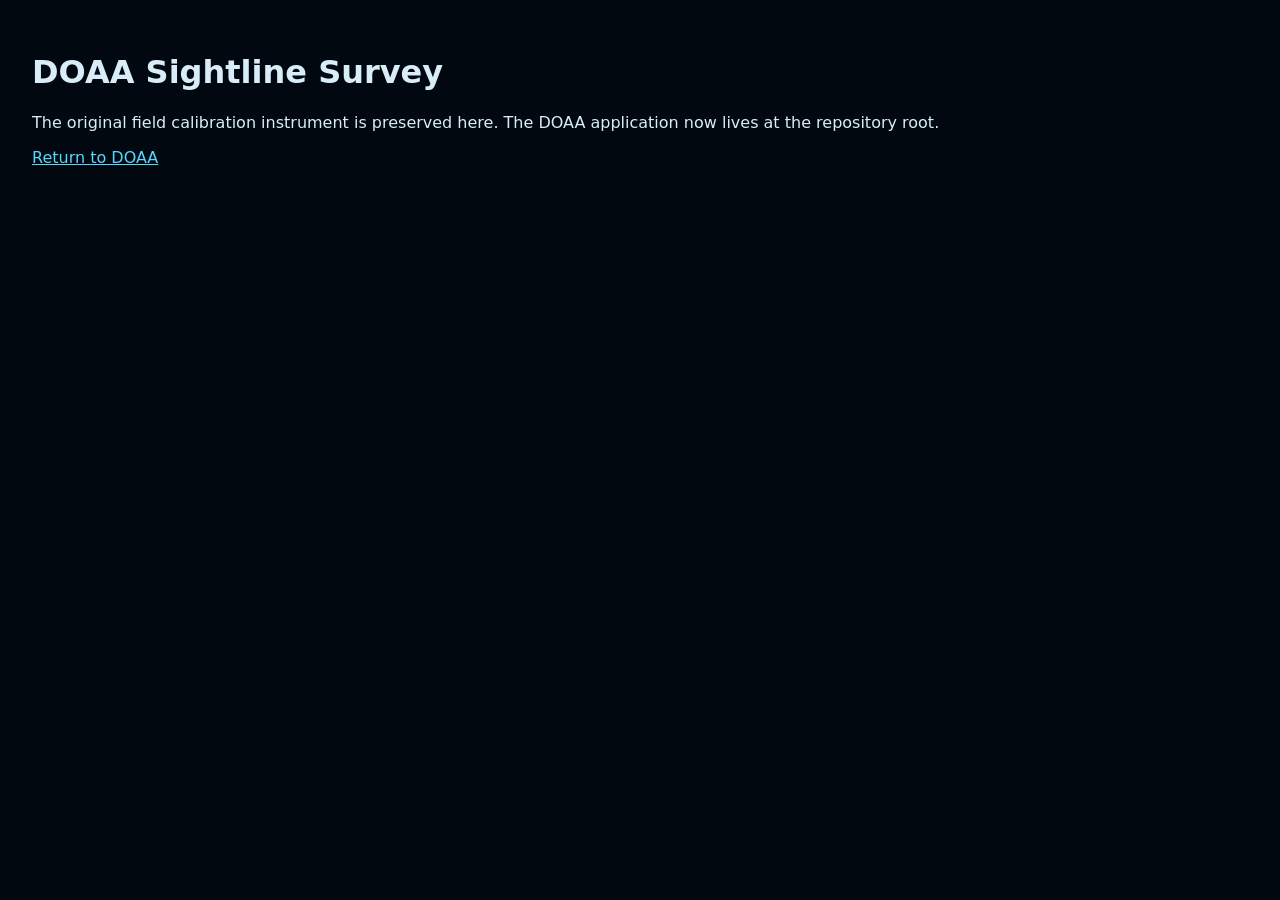
<file: tools/sightline/index.html>
<!doctype html><html><head><meta charset="utf-8"><meta name="viewport" content="width=device-width,initial-scale=1"><title>DOAA Sightline Survey</title></head><body style="margin:0;background:#020810;color:#d8edf7;font-family:system-ui;padding:2rem"><h1>DOAA Sightline Survey</h1><p>The original field calibration instrument is preserved here. The DOAA application now lives at the repository root.</p><p><a style="color:#55d8ff" href="../../">Return to DOAA</a></p></body></html>
</file>
